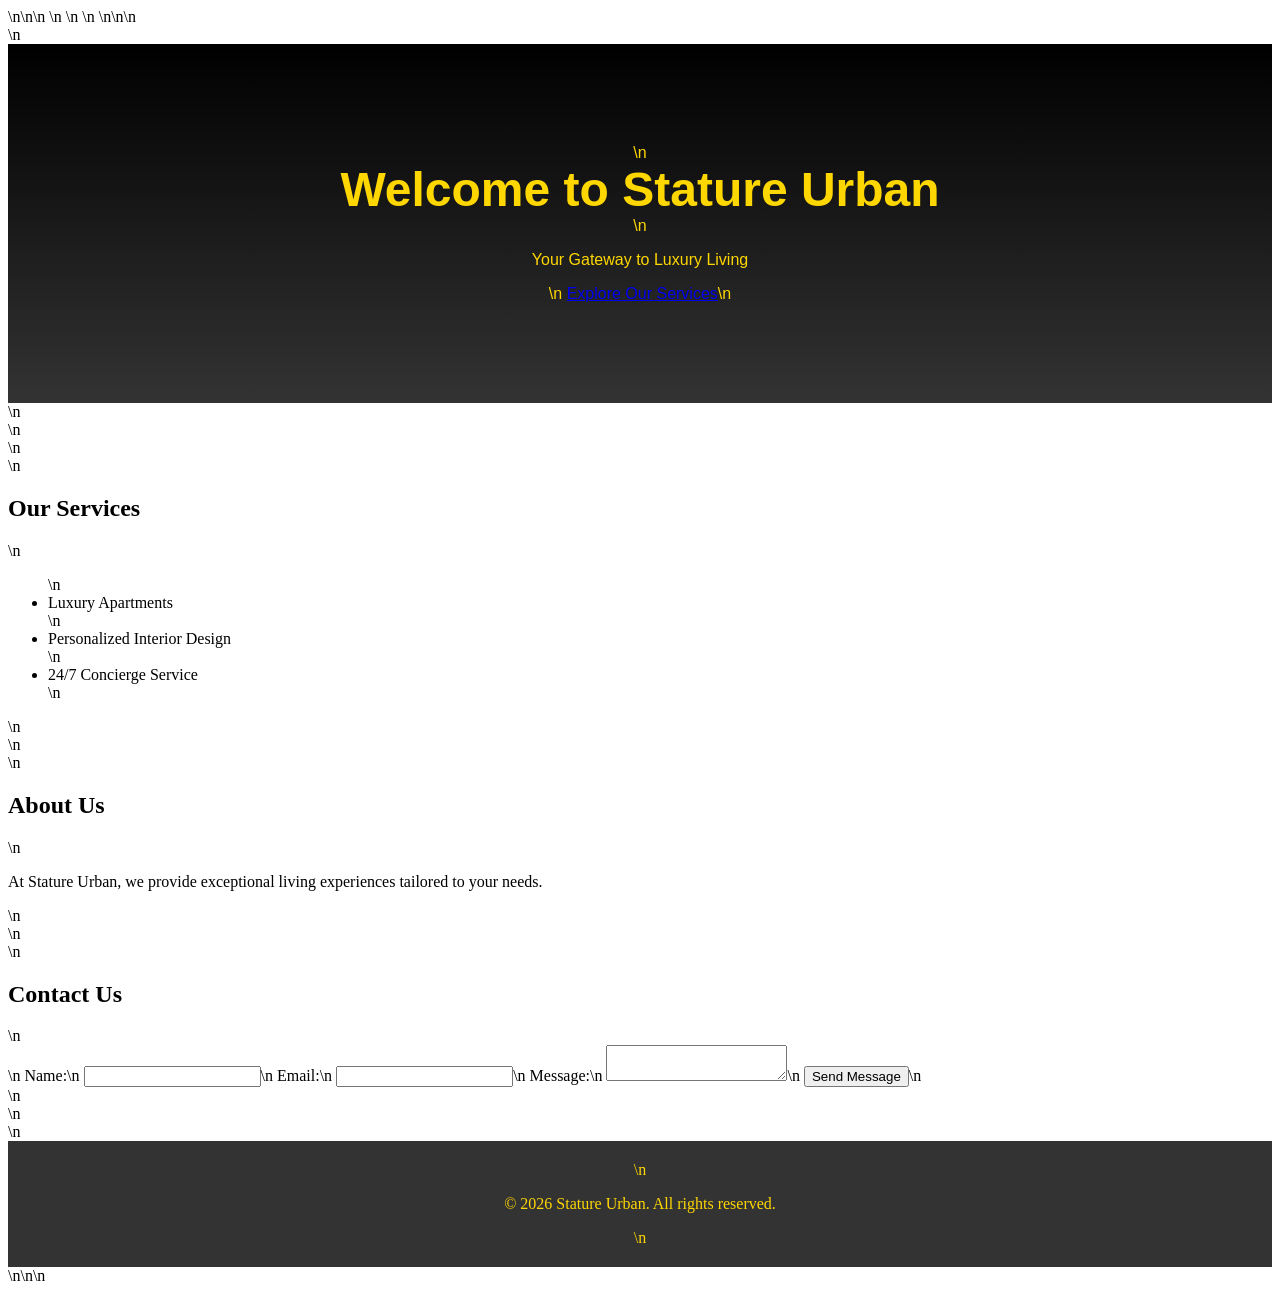
<file: index.html>
<!DOCTYPE html>\n<html lang="en">\n<head>\n    <meta charset="UTF-8">\n    <meta name="viewport" content="width=device-width, initial-scale=1.0">\n    <title>Stature Urban - High-End Landing Page</title>\n    <link rel="stylesheet" href="styles.css">\n</head>\n<body>\n    <header>\n        <div class="hero">\n            <h1>Welcome to Stature Urban</h1>\n            <p>Your Gateway to Luxury Living</p>\n            <a href="#services" class="cta-button">Explore Our Services</a>\n        </div>\n    </header>\n    <main>\n        <section id="services">\n            <h2>Our Services</h2>\n            <ul>\n                <li>Luxury Apartments</li>\n                <li>Personalized Interior Design</li>\n                <li>24/7 Concierge Service</li>\n            </ul>\n        </section>\n        <section id="about">\n            <h2>About Us</h2>\n            <p>At Stature Urban, we provide exceptional living experiences tailored to your needs.</p>\n        </section>\n        <section id="contact">\n            <h2>Contact Us</h2>\n            <form action="#" method="post">\n                <label for="name">Name:</label>\n                <input type="text" id="name" name="name" required>\n                <label for="email">Email:</label>\n                <input type="email" id="email" name="email" required>\n                <label for="message">Message:</label>\n                <textarea id="message" name="message" required></textarea>\n                <button type="submit">Send Message</button>\n            </form>\n        </section>\n    </main>\n    <footer>\n        <p>&copy; 2026 Stature Urban. All rights reserved.</p>\n    </footer>\n</body>\n</html>\n
</file>
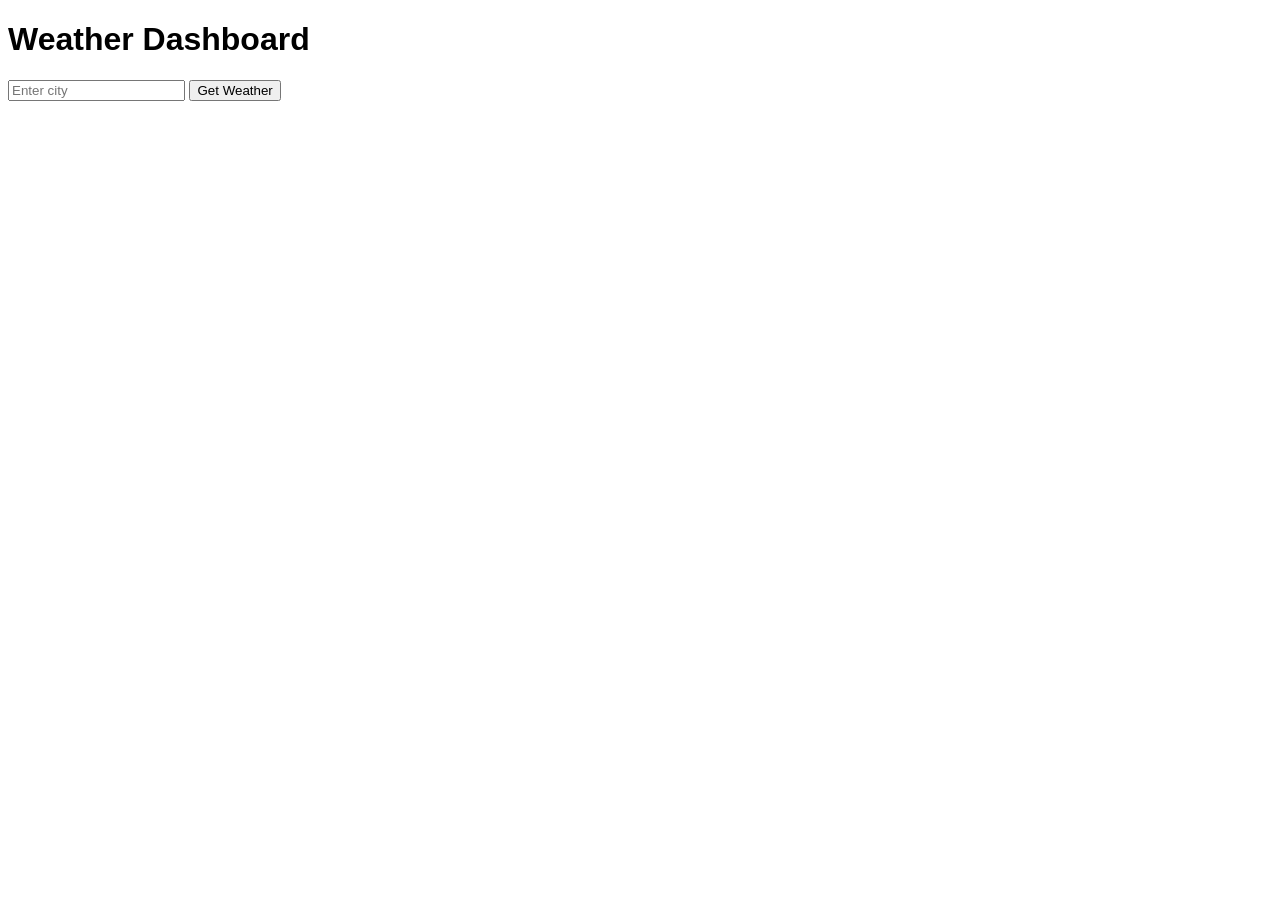
<file: weather_dashboard.html>
<!DOCTYPE html>
<html lang="en">
<head>
    <meta charset="UTF-8">
    <meta name="viewport" content="width=device-width, initial-scale=1.0">
    <title>Weather Dashboard</title>
    <script src="https://api.openweathermap.org/data/2.5/weather"></script>
    <style>
        body { font-family: Arial, sans-serif; }
        #weather { margin: 20px; }
        #forecast { margin: 20px; }
    </style>
</head>
<body>
    <h1>Weather Dashboard</h1>
    <input type="text" id="cityInput" placeholder="Enter city" />
    <button id="fetchWeather">Get Weather</button>
    <div id="weather"></div>
    <div id="forecast"></div>
  
    <script>
        const apiKey = 'YOUR_API_KEY';
        document.getElementById('fetchWeather').addEventListener('click', function () {
            const city = document.getElementById('cityInput').value;
            fetch(`https://api.openweathermap.org/data/2.5/weather?q=${city}&appid=${apiKey}`)
                .then(response => response.json())
                .then(data => {
                    document.getElementById('weather').innerHTML = 
            `<h2>Current Weather in ${data.name}</h2>
            <p>${data.weather[0].description}</p>
            <p>Temperature: ${(data.main.temp - 273.15).toFixed(2)}°C</p>`;
                });
        });

        // You can add functionality for fetching 5-day forecast here.
    </script>
</body>
</html>
</file>
<file: styles.css>
.hero {
  background: linear-gradient(to bottom, #000, #333);
  color: #FFD700;
  padding: 100px 20px;
  text-align: center;
  font-family: 'Arial', sans-serif;
  animation: fadeIn 1s;
}

.hero h1 {
  font-size: 3em;
  margin: 0;
}

.services {
  display: flex;
  justify-content: space-around;
  background: #222;
  padding: 50px 20px;
}

.service {
  flex: 1;
  margin: 10px;
  background: #333;
  color: #FFD700;
  padding: 20px;
  border-radius: 8px;
  transition: transform 0.3s;
}

.service:hover {
  transform: scale(1.05);
}

.about {
  background: #444;
  color: #FFD700;
  padding: 50px 20px;
  text-align: center;
}

.contact {
  background: #222;
  color: #FFD700;
  padding: 50px 20px;
  text-align: center;
}

footer {
  background: #333;
  color: #FFD700;
  text-align: center;
  padding: 20px;
}

@keyframes fadeIn {
  from { opacity: 0; }
  to { opacity: 1; }
}

@media (max-width: 768px) {
  .services {
    flex-direction: column;
  }
}
</file>
